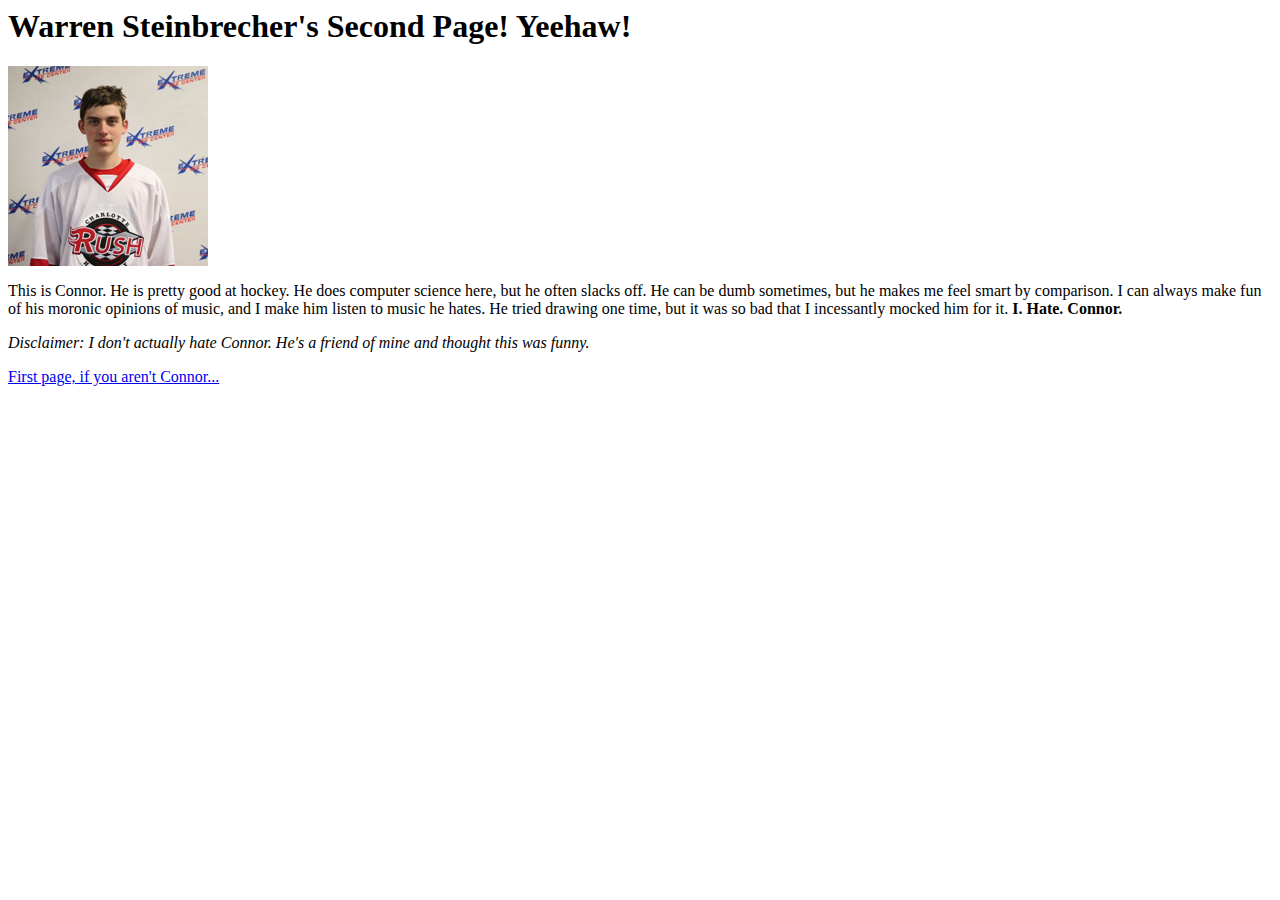
<file: page2.html>
<DOCTYPE! html>
    <html>
        <head>
            <title>Warren Steinbrecher's Second Page! Yeehaw!</title>
        </head>
        <body>
            <h1>Warren Steinbrecher's Second Page! Yeehaw!</h1>
            <img src="connor_patrell_medium.png" alt="Connor's Stupid Face">
            <p>This is Connor. He is pretty good at hockey. He does computer science here, but he often slacks off. He can be dumb sometimes, but he makes me feel smart by comparison. I can always make fun of his moronic opinions of music, and I make him listen to music he hates. He tried drawing one time, but it was so bad that I incessantly mocked him for it. <strong>I. Hate. Connor.</strong></p>
            <p><em>Disclaimer: I don't actually hate Connor. He's a friend of mine and thought this was funny.</em></p>
            <p><a href="index.html">First page, if you aren't Connor...</a></p>
        </body>
    </html>
</file>
